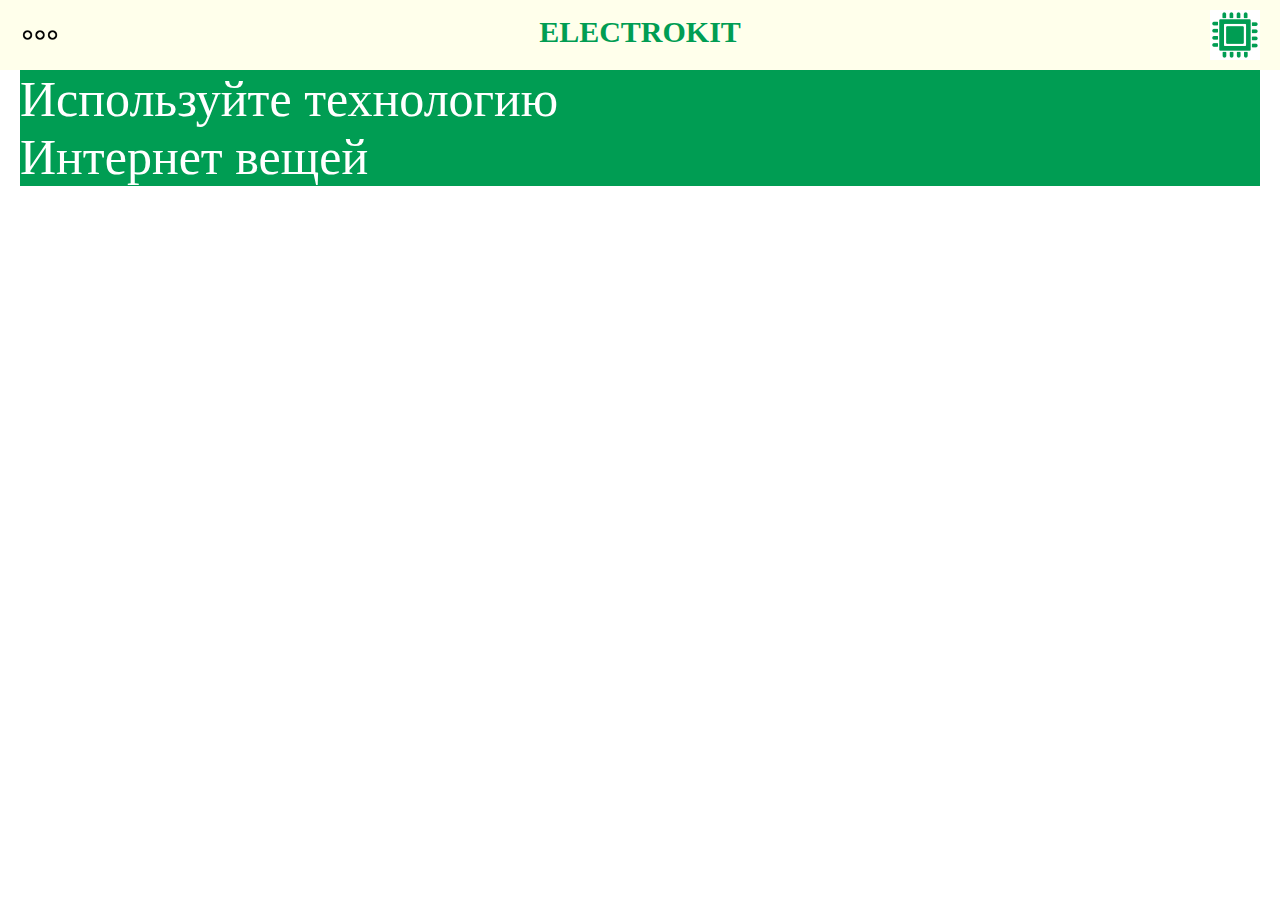
<file: site prot/index.html>
<!DOCTYPE html>
<html>
<head>
	<title>IoT</title>
	<link rel="stylesheet" type="text/css" href="scr/css/reset.css">
	<link rel="stylesheet" type="text/css" href="scr/css/style.css">	
</head>

<body>
	<script src="scr/js/script.js"></script>
	

	<div id="mySidenav" class="sidenav">
  		<a href="javascript:void(0)" class="closebtn" onclick="closeNav()">&times;</a>
  		<a href="login.html">Вход</a>
  		<a href="registration.html">Регистрация</a>
  		<a href="#">О нас</a>
  		<a href="#">Контакты</a>
	</div>

	<!-- Use any element to open the sidenav -->


	<div id = "hdr">
		<header>
			<div class = "title">ELECTROKIT</div>
			<ul class = "menu"></ul>
			<div class ="dotsbar">
				<span onclick="openNav()"><img src="scr/img/dots.png" align="left" width="40" height="40"></span>
			</div>
			
			<div>
				<div class = "logo">
 					<a href="index.html">
						<img src="scr/img/logo.png" width="50" height="50" />
					</a>
				</div>
			</div>
			<!--
			<button class = "btn-reg">Войти</button>
			<button class = "btn-log">Регистрация</button> -->

		</header>
	</div>

		<!-- Button to open the modal 
	<button onclick="document.getElementById('id01').style.display='block'">Sign Up</button>-->

	<!-- The Modal (contains the Sign Up form) 
	<div id="id01" class="modal">
	  <span onclick="document.getElementById('id01').style.display='none'" class="close" title="Close Modal">times;</span>
	  <form class="modal-content" action="/action_page.php">
	    <div class="container">
	      <h1>Sign Up</h1>
	      <p>Please fill in this form to create an account.</p>
	      <hr>
	      <label for="email"><b>Email</b></label>
	      <input type="text" placeholder="Enter Email" name="email" required>

	      <label for="psw"><b>Password</b></label>
	      <input type="password" placeholder="Enter Password" name="psw" required>

	      <label for="psw-repeat"><b>Repeat Password</b></label>
	      <input type="password" placeholder="Repeat Password" name="psw-repeat" required>

	      <label>
	        <input type="checkbox" checked="checked" name="remember" style="margin-bottom:15px"> Remember me
	      </label>

	      <p>By creating an account you agree to our <a href="#" style="color:dodgerblue">Terms & Privacy</a>.</p>

	      <div class="clearfix">
	        <button type="button" onclick="document.getElementById('id01').style.display='none'" class="cancelbtn">Cancel</button>
	        <button type="submit" class="signup">Sign Up</button>
	      </div>
	    </div>
	  </form>
	</div>-->

	<div id ="main">
		<h1 class ="text1">Используйте технологию </br> Интернет вещей</h1>
	</div>


</body>
</html>
</file>
<file: site prot/scr/css/style.css>
* {
	box-sizing: border-box;
}

header{
	width: 100%;
	background: #ffffeb;
	height: 70px;
	position: fixed;
}

.title{
	font-size: 30px;
	padding-top: 15px;
	text-align: center;
	color: #009d53;
	font-family: Tahoma;
	font-weight: 700;

}

.logo {
 	position: absolute;
 	top: 10px;
 	right: 20px;
}

.text1{
	display: inline-block;
	width: 100%;
	text-align: left;
	padding-top: 50px;
	font-size:50px;
	font-family: Tahoma;
	color:#fff;
	background-color: #009d53;
	background-size: 800px;
	
	
	
}

.dotsbar{
	position: absolute;
	top: 15px;
	left: 20px;
}

/*
.btn-reg{
	font-family: Tahoma;
	font-weight: 500;
	font-size: 17px;
	color: #fff;
	background-color: #009d53;
	border: none;
	width: 110px;
	height: 40px;
}

.btn-log{
	font-family: Tahoma;
	font-weight: 500;
	font-size: 17px;
	color: #fff;
	background-color: #009d53;
	border: none;
	width: 110px;
	height: 40px;
}*/

/* The side navigation menu */
.sidenav {
	font-family: Tahoma;
    height: 100%; /* 100% Full-height */
    width: 0; /* 0 width - change this with JavaScript */
    position: fixed; /* Stay in place */
    z-index: 1; /* Stay on top */
    top: 0; /* Stay at the top */
    left: 0;
    background-color: #009d53; /* Black*/
    overflow-x: hidden; /* Disable horizontal scroll */
    padding-top: 60px; /* Place content 60px from the top */
    transition: 0.5s; /* 0.5 second transition effect to slide in the sidenav */
}

/* The navigation menu links */
.sidenav a {
    padding: 8px 8px 8px 32px;
    text-decoration: none;
    font-size: 25px;
    color: #fff;
    display: block;
    transition: 0.3s;
}

/* When you mouse over the navigation links, change their color */
.sidenav a:hover {
    color: #79ffa7;
}

/* Position and style the close button (top right corner) */
.sidenav .closebtn {
    position: absolute;
    top: 0;
    right: 25px;
    font-size: 36px;
    margin-left: 50px;
}

/* Style page content - use this if you want to push the page content to the right when you open the side navigation */
#main {
    transition: margin-left .5s;
    padding: 20px;
}

/* On smaller screens, where height is less than 450px, change the style of the sidenav (less padding and a smaller font size) */
@media screen and (max-height: 450px) {
    .sidenav {padding-top: 15px;}
    .sidenav a {font-size: 18px;}
}

/* Full-width input fields */
  input[type=text], input[type=password] {
  width: 100%;
  padding: 15px;
  margin: 5px 0 22px 0;
  display: inline-block;
  border: none;
  background: #f1f1f1;
}

/* Add a background color when the inputs get focus */
input[type=text]:focus, input[type=password]:focus {
  background-color: #ddd;
  outline: none;
}

/* Set a style for all buttons */
button {
  background-color: #4CAF50;
  color: white;
  padding: 14px 20px;
  margin: 8px 0;
  border: none;
  cursor: pointer;
  width: 100%;
  opacity: 0.9;
}

button:hover {
  opacity:1;
}

/* Extra styles for the cancel button */
.cancelbtn {
  padding: 14px 20px;
  background-color: #f44336;
}

/* Float cancel and signup buttons and add an equal width */
.cancelbtn, .signupbtn {
  float: left;
  width: 50%;
}

/* Add padding to container elements */
.container {
  padding: 16px;
}

/* The Modal (background) */
.modal {
  display: none; /* Hidden by default */
  position: fixed; /* Stay in place */
  z-index: 1; /* Sit on top */
  left: 0;
  top: 0;
  width: 100%; /* Full width */
  height: 100%; /* Full height */
  overflow: auto; /* Enable scroll if needed */
  background-color: #474e5d;
  padding-top: 50px;
}

/* Modal Content/Box */
.modal-content {
  background-color: #fefefe;
  margin: 5% auto 15% auto; /* 5% from the top, 15% from the bottom and centered */
  border: 1px solid #888;
  width: 80%; /* Could be more or less, depending on screen size */
}

/* Style the horizontal ruler */
hr {
  border: 1px solid #f1f1f1;
  margin-bottom: 25px;
}

/* The Close Button (x) */
.close {
  position: absolute;
  right: 35px;
  top: 15px;
  font-size: 40px;
  font-weight: bold;
  color: #f1f1f1;
}

.close:hover,
.close:focus {
  color: #f44336;
  cursor: pointer;
}

/* Clear floats */
.clearfix::after {
  content: "";
  clear: both;
  display: table;
}

/* Change styles for cancel button and signup button on extra small screens */
@media screen and (max-width: 300px) {
  .cancelbtn, .signupbtn {
    width: 100%;
  }
}
</file>
